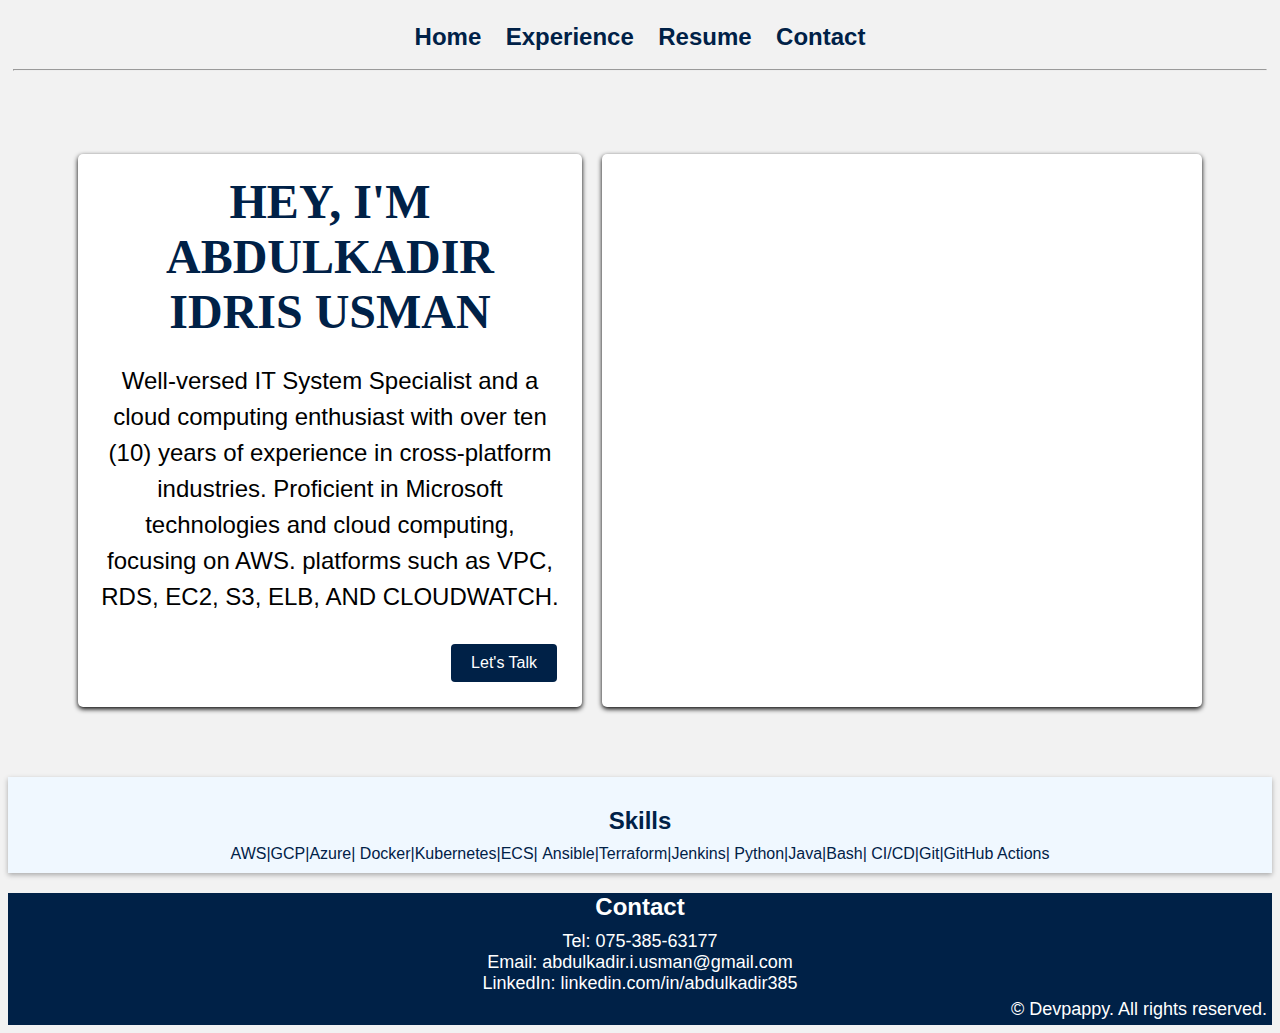
<file: index.html>
<!DOCTYPE html>
<html lang="en">
    <head>
        <title>My Portfolio</title>
        <link rel="stylesheet" href="index.css">
    </head>
    <body>
        <header>
        <nav>
            <ul>
                <li><a href="#">Home</a></li>
                <li><a href="experience.html">Experience</a></li>
                <li><a href="resume.html">Resume</a></li>
                <li><a href="contact.html">Contact</a></li>
            </ul>
        </nav><hr>
        </header>
        <section>
            <div class = "grid-box">
            <div class="box">
            <h1>HEY, I'M ABDULKADIR IDRIS USMAN</h1>
            <p>Well-versed IT System Specialist and a cloud computing enthusiast with over
                ten (10) years of experience in cross-platform industries. Proficient in 
                Microsoft technologies and cloud computing, focusing on AWS.
                platforms such as VPC, RDS, EC2, S3, ELB, AND CLOUDWATCH. 
            </p>
            <button type="button" ><a href="contact.html">Let's Talk </a></button>
            </div>
            <div class="box">
                <iframe width="560" height="315" src="https://www.youtube.com/embed/4skMTET0yuU" allow="accelerometer; autoplay; clipboard-write; encrypted-media; gyroscope; picture-in-picture; web-share" frameborder="0" allowfullscreen></iframe>
            </div>
            </div>
        </section>
        <div class="skills" >
		<h2>Skills</h2>
            <ul>
                <li>AWS|GCP|Azure|</li>
                <li>Docker|Kubernetes|ECS|</li>
                <li>Ansible|Terraform|Jenkins|</li>
                <li>Python|Java|Bash|</li>
                <li>CI/CD|Git|GitHub Actions</li>
            </ul>
        </div>
    <footer>
        <div class="contact">
        <h2>Contact</h2>
        <p>Tel: 075-385-63177</p>
        <p>Email: <a href="#">abdulkadir.i.usman@gmail.com</a></p>
        <p>LinkedIn: <a href="#">linkedin.com/in/abdulkadir385</a></p>
        </div>
        <div class="author">
        <p>&copy; Devpappy. All rights reserved.</p>
        </div>
    </footer>
    </body>
</html>
</file>
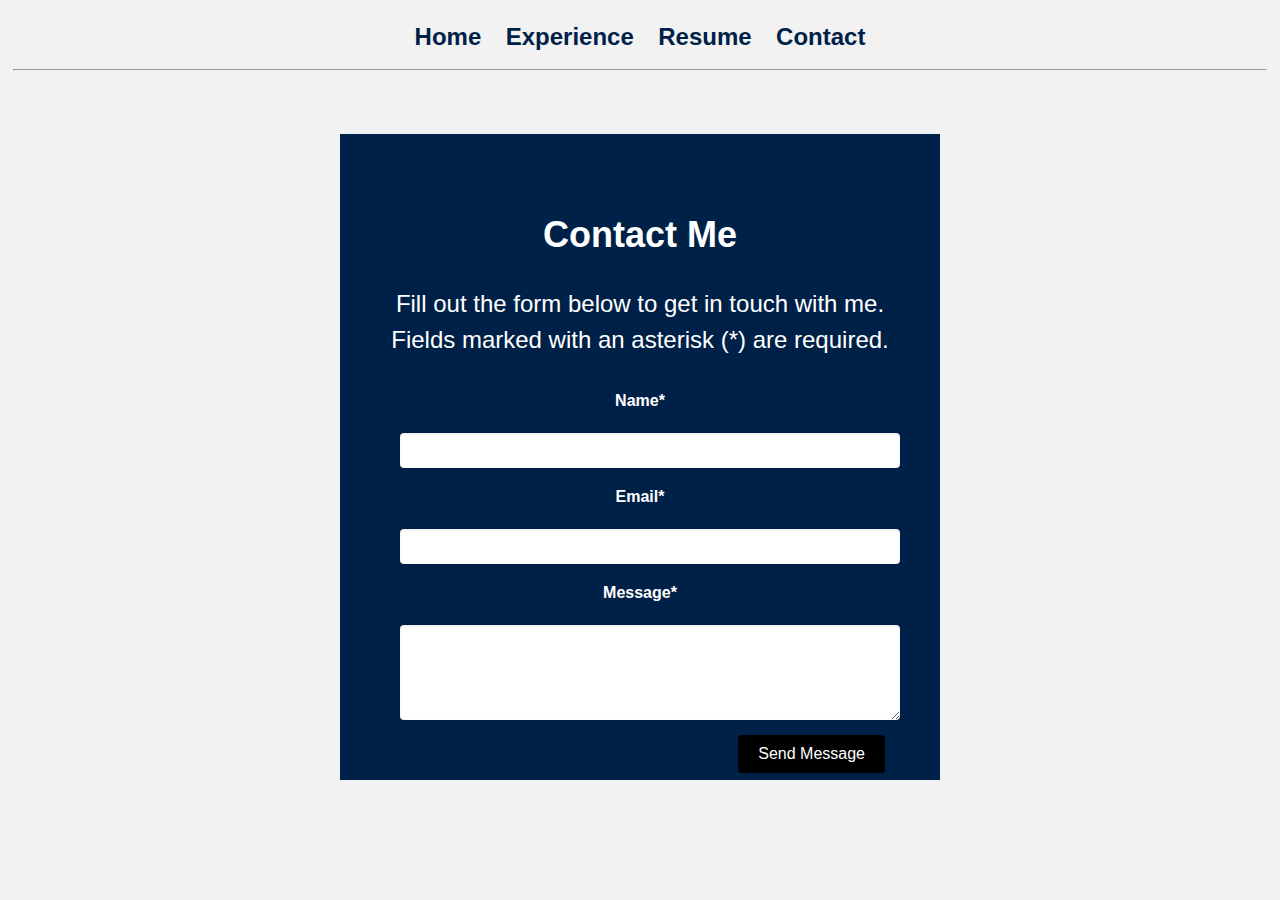
<file: contact.html>
<!DOCTYPE html>
<html lang="en">
<head>
    <meta charset="UTF-8">
    <meta http-equiv="X-UA-Compatible" content="IE=edge">
    <meta name="viewport" content="width=, initial-scale=1.0">
    <link rel="stylesheet" href="index.css">
    <title>Document</title>
</head>
<body>
    <header>
        <nav>
            <ul>
                <li><a href="index.html">Home</a></li>
                <li><a href="experience.html">Experience</a></li>
                <li><a href="resume.html">Resume</a></li>
                <li><a href="contact.html">Contact</a></li>
            </ul>
        </nav><hr>
    </header>
    <section>
        <form action="submit-form.php" method="POST">
            <h2>Contact Me</h2>
            <p>Fill out the form below to get in touch with me. Fields marked with an asterisk (*) are required.</p>
            
            <div class="form-group">
              <label for="name">Name*</label><br>
              <input type="text" id="name" name="name" required>
            </div>
            
            <div class="form-group">
              <label for="email">Email*</label><br>
              <input type="email" id="email" name="email" required>
            </div>
            
            <div class="form-group">
              <label for="message">Message*</label><br>
              <textarea id="message" name="message" rows="5" required></textarea>
            </div> 
            <button type="submit">Send Message</button>

        </form>            
    </section>
</body>
</html>
</file>
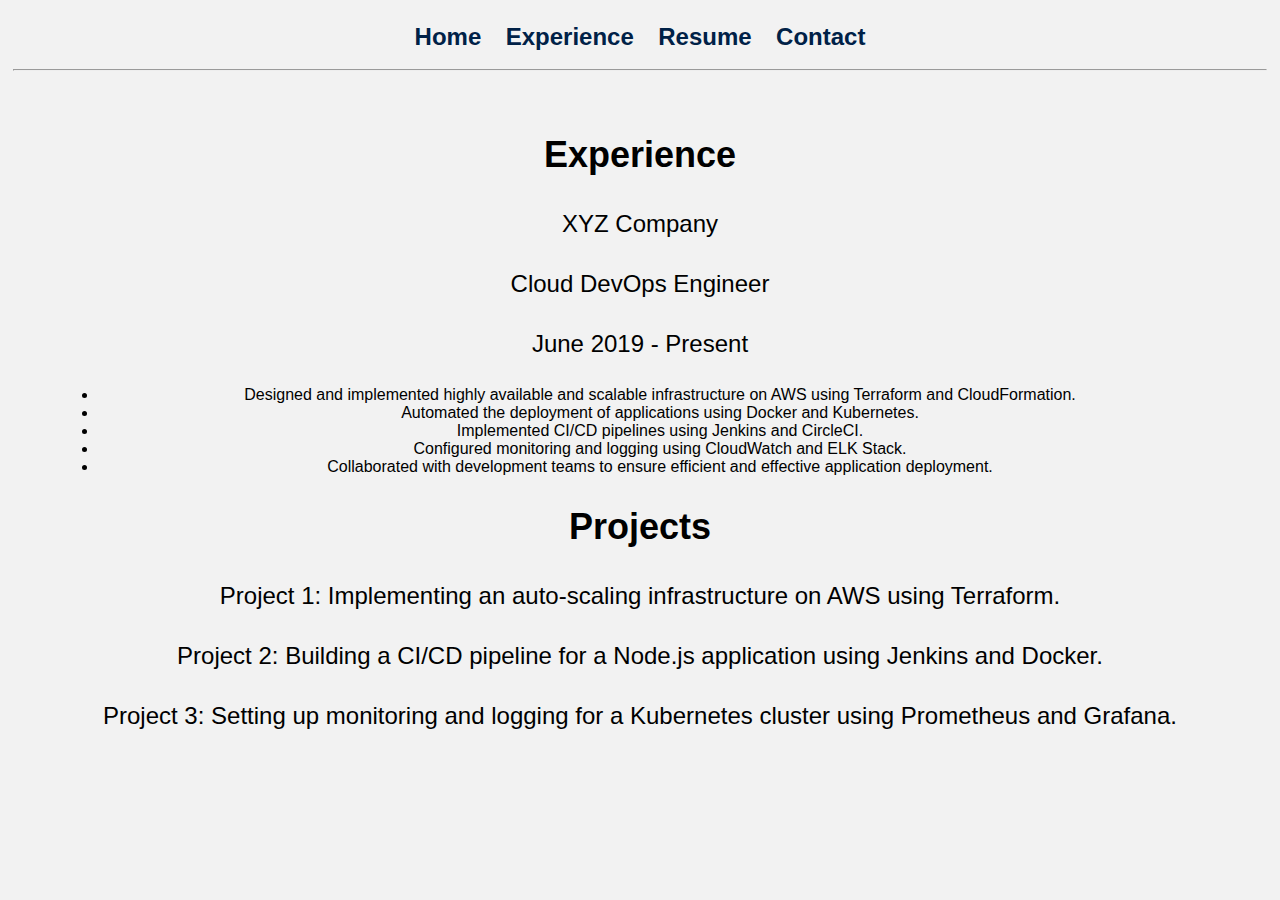
<file: experience.html>
<!DOCTYPE html>
<html lang="en">
<head>
    <meta charset="UTF-8">
    <meta http-equiv="X-UA-Compatible" content="IE=edge">
    <meta name="viewport" content="width=device-width, initial-scale=1.0">
    <link rel="stylesheet" href="index.css">
    <title>Document</title>
</head>
<body>
    <header>
        <nav>
            <ul>
                <li><a href="index.html">Home</a></li>
                <li><a href="experience.html">Experience</a></li>
                <li><a href="resume.html">Resume</a></li>
                <li><a href="contact.html">Contact</a></li>
            </ul>
        </nav><hr>
    </header>
    <section>
		<h2>Experience</h2>
		<p>XYZ Company</p>
		<p>Cloud DevOps Engineer</p>
		<p>June 2019 - Present</p>
		<ul>
			<li>Designed and implemented highly available and scalable infrastructure on AWS using Terraform and CloudFormation.</li>
            <li>Automated the deployment of applications using Docker and Kubernetes.</li>
            <li>Implemented CI/CD pipelines using Jenkins and CircleCI.</li>
            <li>Configured monitoring and logging using CloudWatch and ELK Stack.</li>
            <li>Collaborated with development teams to ensure efficient and effective application deployment.</li>
        </ul>
            <h2>Projects</h2>
            <p>Project 1: Implementing an auto-scaling infrastructure on AWS using Terraform.</p>
            <p>Project 2: Building a CI/CD pipeline for a Node.js application using Jenkins and Docker.</p>
            <p>Project 3: Setting up monitoring and logging for a Kubernetes cluster using Prometheus and Grafana.</p>
    </section>
    
</body>
</html>
</file>
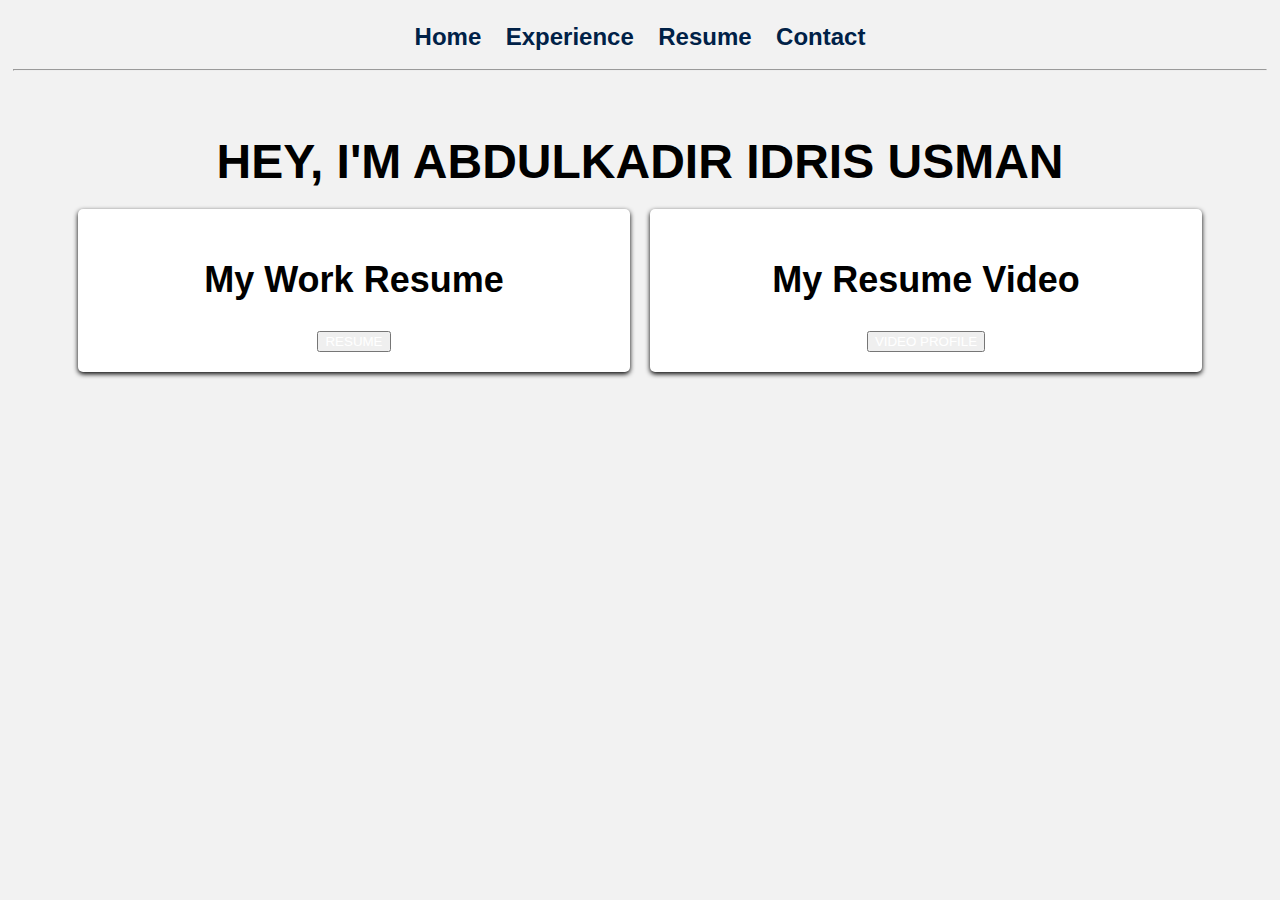
<file: resume.html>
<!DOCTYPE html>
<html lang="en">
<head>
    <meta charset="UTF-8">
    <meta http-equiv="X-UA-Compatible" content="IE=edge">
    <meta name="viewport" content="width=device-width, initial-scale=1.0">
    <link rel="stylesheet" href="index.css">
    <title>Document</title>
</head>
<body>
    <header>
        <nav>
            <ul>
                <li><a href="index.html">Home</a></li>
                <li><a href="experience.html">Experience</a></li>
                <li><a href="resume.html">Resume</a></li>
                <li><a href="contact.html">Contact</a></li>
            </ul>
        </nav><hr>
    </header>
    <section>  
        <h1>HEY, I'M ABDULKADIR IDRIS USMAN</h1>
        <div class = "grid-box">  
            <div class="box">
                <h2>My Work Resume</h2>
                <button class="file" alt="my resume" download ><a href="contact.html"> RESUME</a></button>
            </div>
            <div class="box">
                <h2>My Resume Video</h2>
                <button class="file" alt="my resume video" download><a href="contact.html">VIDEO PROFILE </a></button>
            </div>
        </div>
    </section>
</body>
</html>
</file>
<file: index.css>
body {
    background-color: #f2f2f2;
    font-family: Arial, sans-serif;
}

header {
    color: #fff;
    padding: 5px;
    text-align: center;
}
header:hover{
    background-color: white ;
    color: white;
}
.grid-box {
    display: grid;
    grid-template-columns: repeat(2, 1fr);
    grid-gap: 20px;
    padding: 20px;
    background-color: #f2f2f2;
    font-family: Arial, sans-serif;
}
a {
    text-decoration: none;
    color: white;
}

.box {
    background-color: #fff;
    padding: 20px;
    border-radius: 5px;
    box-shadow: 0 2px 5px black ;
    text-align: center;
}
.box h1 {
    color: #002147;
    font-family:Georgia, Times, 'Times New Roman', serif;
}
h1 {
    font-size: 48px;
    margin: 0;
}

nav {
    padding: 10px;
}

nav ul {
    margin: 0;
    padding: 0;
    list-style: none;
    text-align: center;
}

nav li {
    display: inline-block;
    margin: 0 10px;
}

nav a {
    color: #002147;
    text-decoration: none;
    font-size: 24px;
    font-weight: bold;
    transition: all 0.3s ease-in-out;
}

nav a:hover {
    color: #fff;
    background-color: #002147;
    padding: 10px;
    border-radius: 5px;
}

section {
    margin: 50px;
    text-align: center;
}

section h2 {
    font-size: 36px;
    margin-bottom: 30px;
}

section p {
    font-size: 24px;
    line-height: 1.5;
}
.skills {
    background-color:aliceblue;
    box-shadow: 0 2px 5px rgba(0,0,0,0.3);
    padding: 10px;
    margin: 0px;
    text-align: center;
    color: #002147;
}

.skills ul {
    margin: 0px;
    padding: 0px;
    list-style: none;
    text-align: center;
}

.skills ul li {
    display: inline-block;
    margin: 2px solid #002147 ;
}

footer {
    background-color: #002147;
    color: #fff;
}
.contact {
    text-align: center;
}
.author{
    text-align: right;
    padding: 5px;
}
footer p {
    margin: 0;
    font-size: 18px;
}
form {
    background-color:  #002147;
    color: white;
    padding: 50px;
    max-width: 500px;
    margin: auto;
  }
  
  h2 {
    text-align: center;
    margin-bottom: 10px;
  }
  .form-group{
    padding: 10px;
  }
  label {
    display: block;
    margin-bottom: 5px;
    font-weight: bold;
  }
  
  input[type="text"],
  input[type="email"],
  textarea {
    display: block;
    width: 100%;
    padding: 10px;
    border: none;
    border-radius: 4px;
    box-shadow: inset 0 1px 3px rgba(0, 0, 0, 0.1);
  }
  
  textarea {
    resize: vertical;
  }
  
  button[type="submit"] {
    background-color:  black;
    color: white;
    border: none;
    border-radius: 4px;
    cursor: pointer;
    padding: 10px 20px;
    margin: 5px;
    font-size: 16px;
    float: right;
  }
  
  button[type="submit"]:hover {
    background-color:  #002147;
    color:  white;
    border: 2px solid black;
  }
  button[type="button"] {
    background-color:  #002147;
    color: white;
    border: none;
    border-radius: 4px;
    cursor: pointer;
    padding: 10px 20px;
    margin: 5px;
    font-size: 16px;
    float: right;
  }
  
  button[type="button"]:hover {
    background-color:  #002147;
    color:  white;
    border: 2px solid black;
  }
</file>
